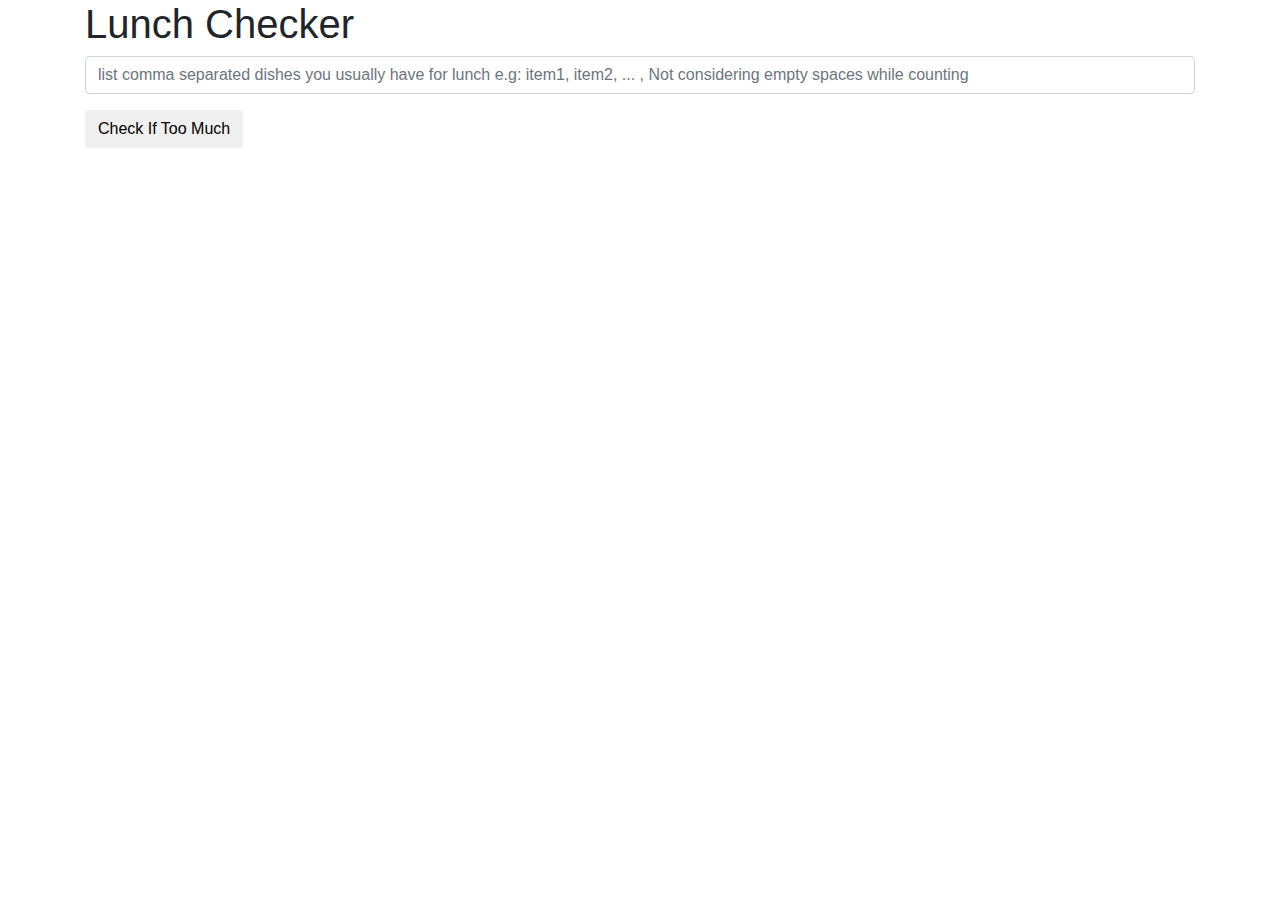
<file: Assignment1/index.html>
<!DOCTYPE html>
<html ng-app="LunchCheck"> <!--here is where we put the first angular
	atributte "ng- short for angular" and then app-->
	<head>
		<meta charset="utf-8">
		<meta name="viewport" content="width=device-width, initial-scale=1">
    <link rel="stylesheet" href="css/bootstrap.min.css">
		<script src="js/angular.min.js"></script>
		<script src="js/app.js"></script>
		<title>Assignment_1</title>

	</head>
	<body>
		<!--so here we put angular controller or 'ng-controller', co now everything
	below this div and until this div tag is closed is controlled by
	 LunchCheckController, beacuse angular looks for this name inside in our
   app.js file and thus the function in the .js file is responsable for the
  	behavior inside the div tag -->
		<div class="container" ng-controller="LunchCheckController">
			<h1>Lunch Checker</h1>

			<div class="form-group">
					<input id="lunch-menu" type="text"
					placeholder="list comma separated dishes you usually have for lunch e.g: item1, item2, ... , Not considering empty spaces while counting"
					class="form-control" ng-model = "dishes" ng-keyup="eraseDishes()">
			</div>
			<div class="form-group">
					<button class="btn btn-default" ng-click="listOfDishes()" >Check If Too Much</button>
			</div>
			<div class="form-group message">
				<!-- Your message can go here. -->
					{{result}}
			</div>
		</div>
	</body>
</html>
</file>
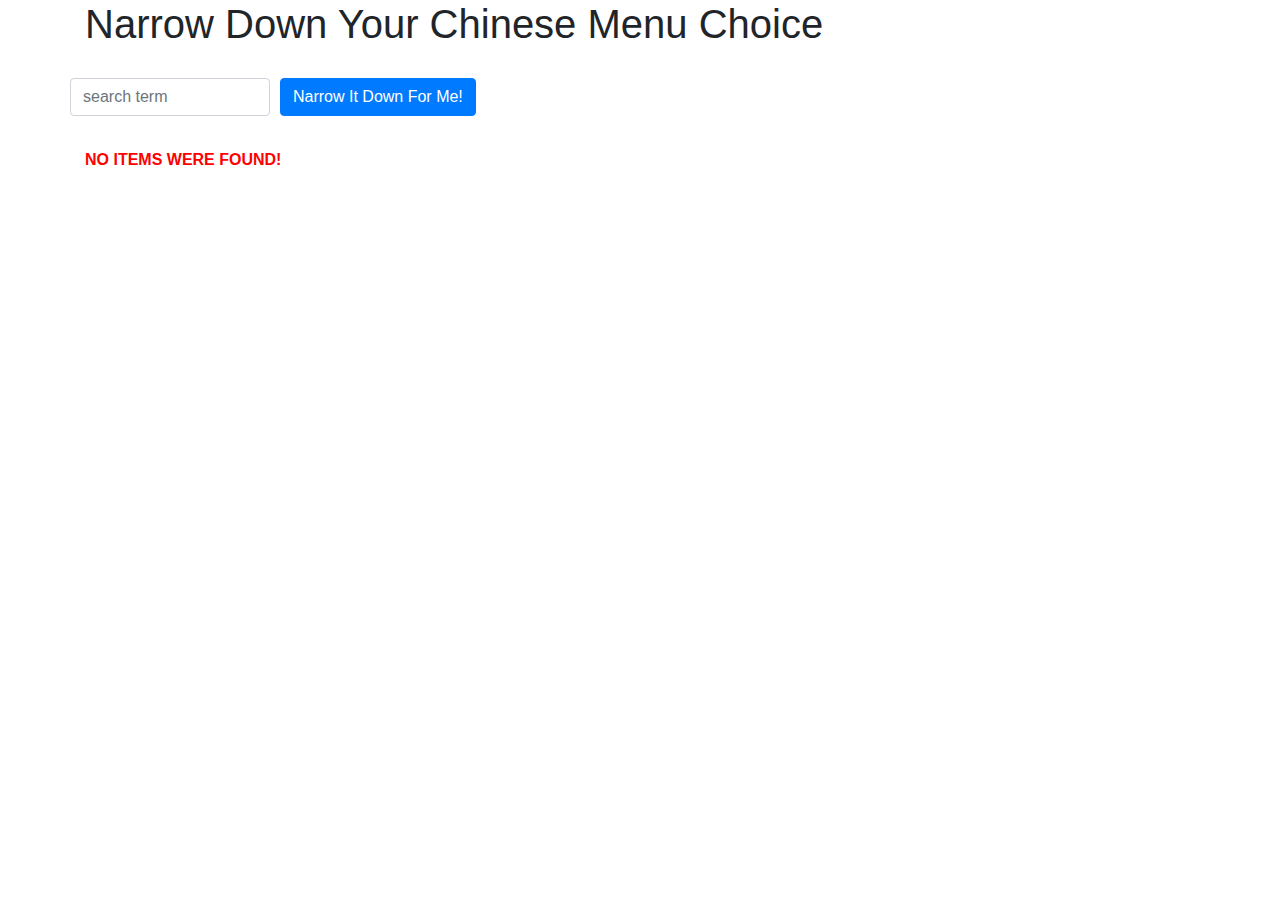
<file: Assignment3/index.html>
<!doctype html>
<html lang="en" ng-app="NarrowItDownApp">
  <head>
    <title>Narrow Down Your Menu Choice</title>
    <meta name="viewport" content="width=device-width, initial-scale=1">
    <script src="js/jquery-2.1.4.min.js"></script>
    <script type="text/javascript" src="js/bootstrap.min.js"> </script>
    <script type="text/javascript" src="js/angular.min.js"> </script>
    <script type="text/javascript" src="js/app.js"></script>
    <link rel="stylesheet" href="styles/bootstrap.min.css">
    <link rel="stylesheet" href="styles/styles.css">
  </head>
<body>
   <div class="container" ng-controller="NarrowItDownController as narrowIt">
        <h1>Narrow Down Your Chinese Menu Choice</h1>

        <div class="row">
          <div class="form-group">
            <input type="text" ng-model="narrowIt.itemSearch" placeholder="search term" class="form-control">
          </div>

          <div class="form-group narrow-button">
            <button ng-click="narrowIt.getMatchedMenuItems()" class="btn btn-primary">Narrow It Down For Me!</button>
          </div>
        </div>



        <!-- found-items should be implemented as a component -->

        <found-items  items="narrowIt.found" on-remove="narrowIt.removeItem(index)"></found-items>
    </div>

  </div>

</body>
</html>
</file>
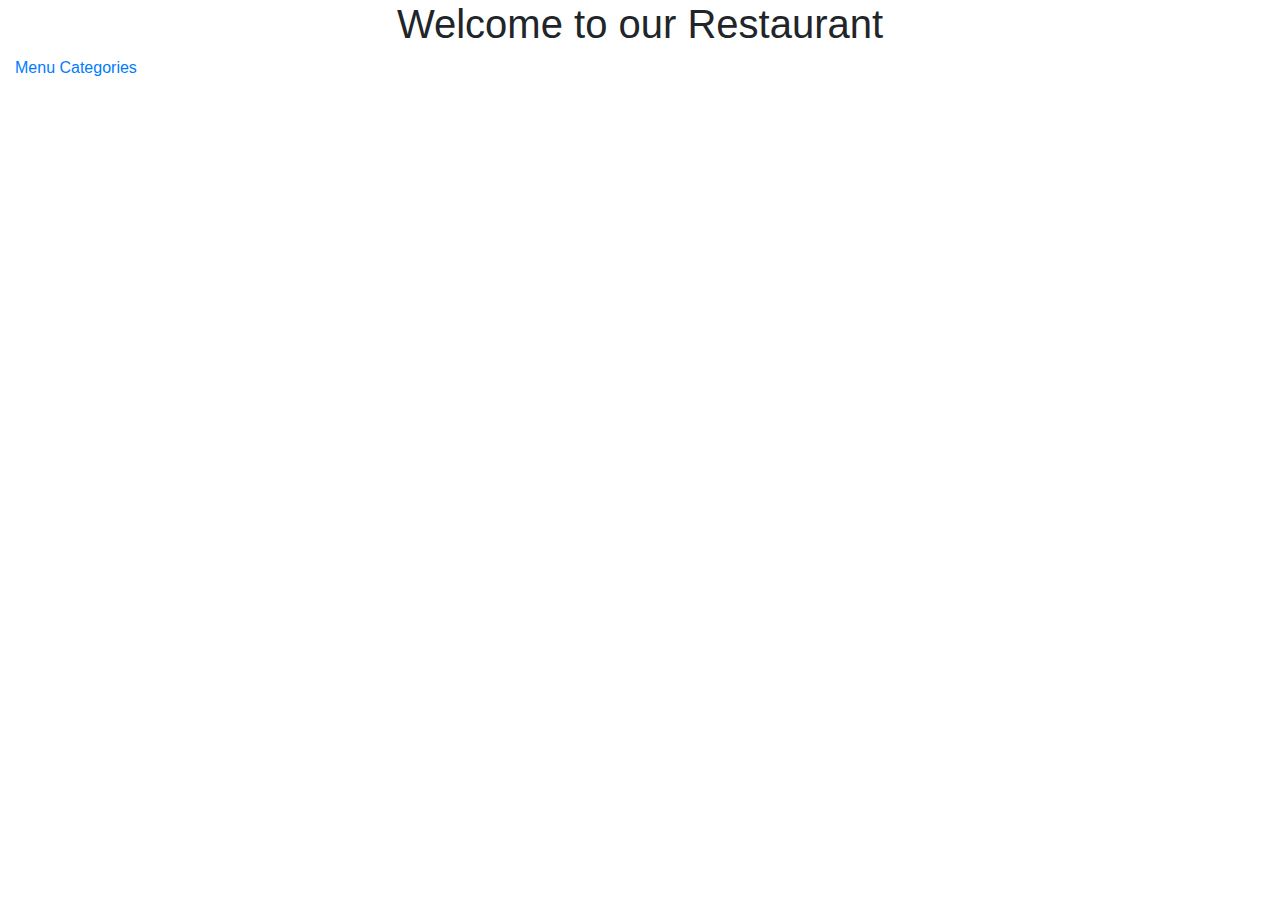
<file: Assignment4/index.html>
<!DOCTYPE html>
<html lang="en" ng-app='MenuApp'>
  <head>
    <meta charset="utf-8">
    <meta name="viewport" content="width=device-width, initial-scale=1">
    <link rel="stylesheet" href="css/bootstrap.min.css">
    <link rel="stylesheet" href="css/styles.css">
    <script type="text/javascript" src="js/jquery-2.1.4.min.js"></script>
    <script type="text/javascript" src="js/bootstrap.min.js"> </script>
    <script type="text/javascript" src="lib/angular.min.js"> </script>
    <script type="text/javascript" src="lib/angular-ui-router.min.js"></script>

    <script type="text/javascript" src="module/menuapp.module.js"> </script>
    <script type="text/javascript" src="module/data.module.js"> </script>


    <script type="text/javascript" src="module/categories.component.js"> </script>
    <script type="text/javascript" src="module/items.component.js"> </script>
    <script type="text/javascript" src="module/categories.controller.js"> </script>
    <script type="text/javascript" src="module/items.controller.js"> </script>
    <script type="text/javascript" src="module/menudata.service.js"> </script>

    <script type="text/javascript" src="module/routes.js"> </script>

    <title>Restaurant App</title>
  </head>
  <body>
    <h1>Welcome to our Restaurant</h1>
     <ui-view class="container"></ui-view>
  </body>
</html>
</file>
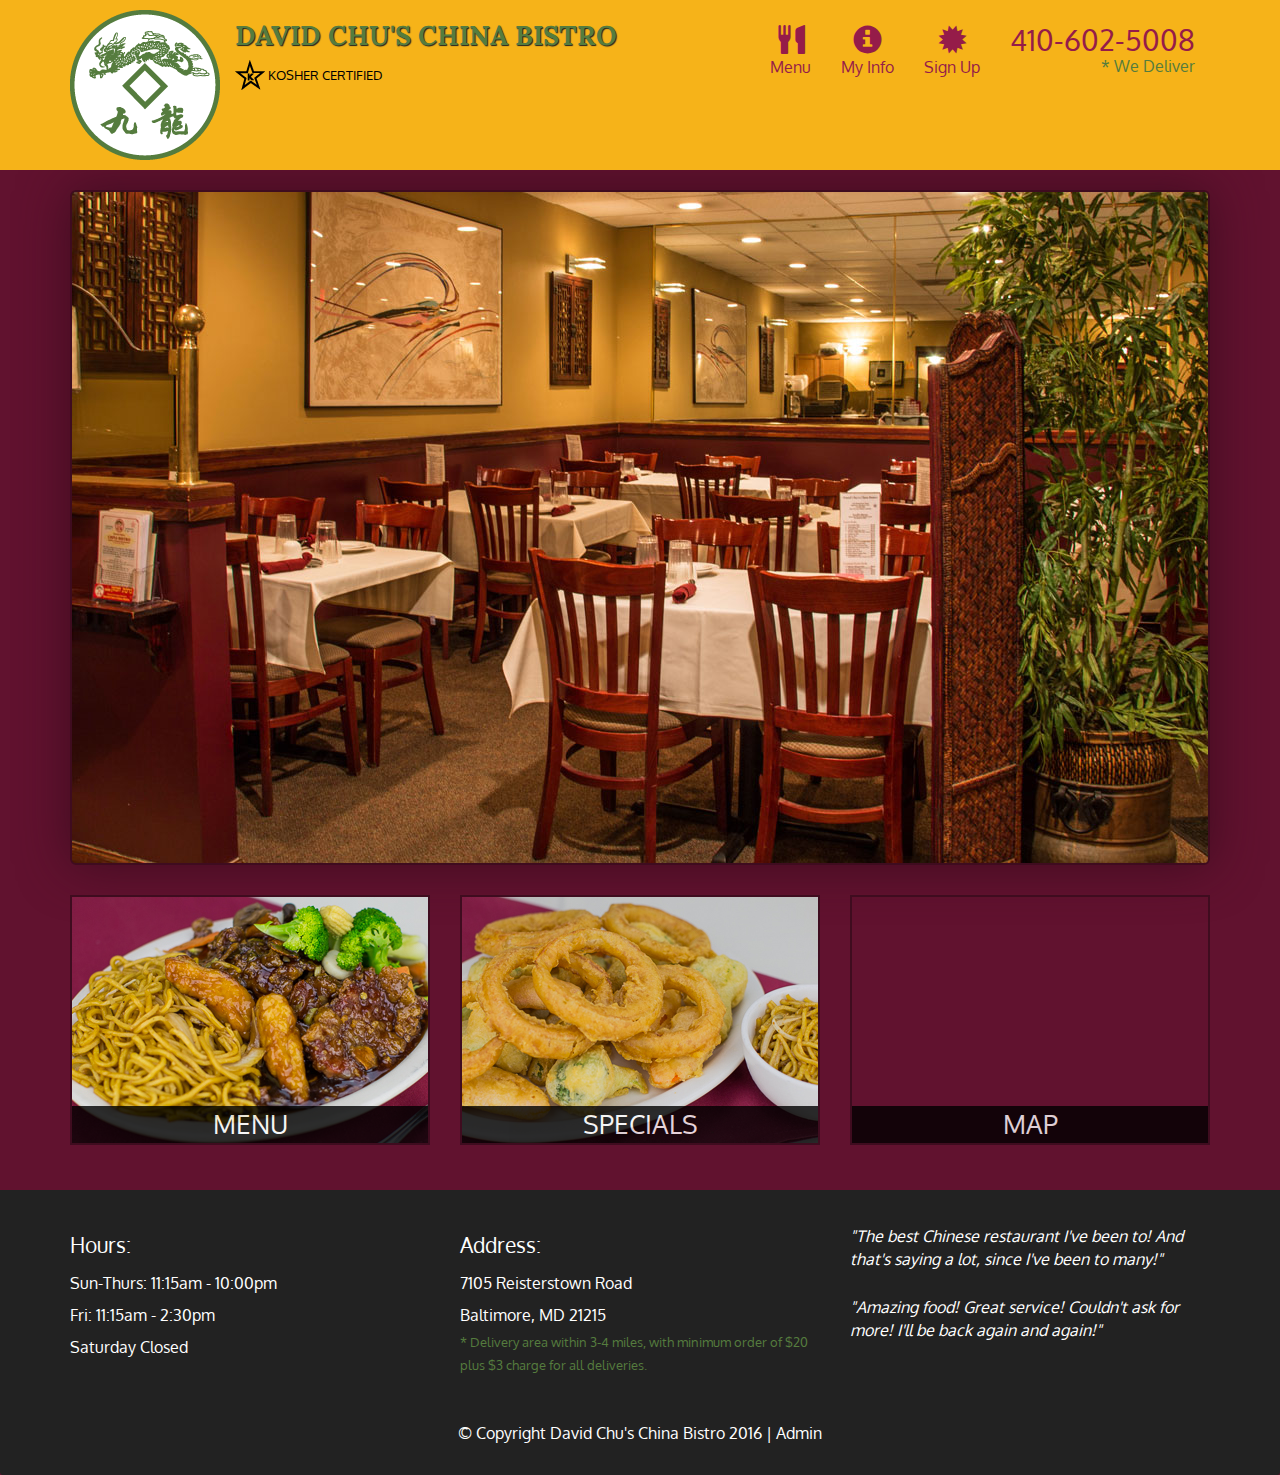
<file: Assignment5/index.html>
<!DOCTYPE html>
<html lang="en">
  <head>
    <meta charset="utf-8">
    <meta http-equiv="X-UA-Compatible" content="IE=edge">
    <meta name="viewport" content="width=device-width, initial-scale=1">
    <title>David Chu's China Bistro</title>
    <link href='https://fonts.googleapis.com/css?family=Oxygen:400,300,700' rel='stylesheet' type='text/css'>
    <link href='https://fonts.googleapis.com/css?family=Lora' rel='stylesheet' type='text/css'>
    <link rel="stylesheet" href="css/bootstrap.min.css">
    <link rel="stylesheet" href="css/restaurant.css">
    <link rel="stylesheet" href="css/common.css">
  </head>
  <body ng-app="restaurant" ng-strict-di>

    <!-- Fixed position loading indicator -->
    <loading class="loading-indicator"></loading>

    <header>

      <nav id="header-nav" class="navbar navbar-default">
        <div class="container">
          <div class="navbar-header">
            <a href="index.html" class="pull-left visible-md visible-lg">
              <div id="logo-img" alt="Logo image"></div>
            </a>

            <div class="navbar-brand">
              <a href="index.html"><h1>David Chu's China Bistro</h1></a>
              <p>
              <img src="images/star-k-logo.png" alt="Kosher certification">
              <span>Kosher Certified</span>
              </p>
            </div>

            <button id="navbarToggle" type="button" class="navbar-toggle collapsed" data-toggle="collapse" data-target="#collapsable-nav" aria-expanded="false">
              <span class="sr-only">Toggle navigation</span>
              <span class="icon-bar"></span>
              <span class="icon-bar"></span>
              <span class="icon-bar"></span>
            </button>
          </div>

          <div id="collapsable-nav" class="collapse navbar-collapse">
            <ul id="nav-list" class="nav navbar-nav navbar-right">
              <li id="navHomeButton" class="visible-xs">
                <a href="index.html">
                  <span class="glyphicon glyphicon-home"></span> Home</a>
              </li>
              <li id="navMenuButton" ui-sref-active="active">
                <a ui-sref="public.menu">
                  <span class="glyphicon glyphicon-cutlery"></span><br class="hidden-xs"> Menu</a>
              </li>
              <!-- Here is where the starting point of this assignment 5 -->
              <li>
                <a ui-sref="public.myinfo">
                  <span class="glyphicon glyphicon-info-sign"></span><br class="hidden-xs"> My Info</a>
              </li>
              <li>
                <a ui-sref="public.signup">
                  <span class="glyphicon glyphicon-certificate"></span><br class="hidden-xs"> Sign Up</a>
              </li>
              <!-- Here is the end -->
              <li id="phone" class="hidden-xs">
                <a href="tel:410-602-5008">
                  <span>410-602-5008</span></a><div>* We Deliver</div>
              </li>
            </ul><!-- #nav-list -->
          </div><!-- .collapse .navbar-collapse -->
        </div><!-- .container -->
      </nav><!-- #header-nav -->


    </header>

    <div id="call-btn" class="visible-xs">
      <a class="btn" href="tel:410-602-5008">
        <span class="glyphicon glyphicon-earphone"></span>
        410-602-5008
      </a>
    </div>
    <div id="xs-deliver" class="text-center visible-xs">* We Deliver</div>

    <ui-view>
      <div class="text-center initial-loading">
        <h2>Loading Site...</h2>
      </div>
    </ui-view>

    <footer class="panel-footer">
      <div class="container">
        <div class="row">
          <section id="hours" class="col-sm-4">
            <span>Hours:</span><br>
            Sun-Thurs: 11:15am - 10:00pm<br>
            Fri: 11:15am - 2:30pm<br>
            Saturday Closed
            <hr class="visible-xs">
          </section>
          <section id="address" class="col-sm-4">
            <span>Address:</span><br>
            7105 Reisterstown Road<br>
            Baltimore, MD 21215
            <p>* Delivery area within 3-4 miles, with minimum order of $20 plus $3 charge for all deliveries.</p>
            <hr class="visible-xs">
          </section>
          <section id="testimonials" class="col-sm-4">
            <p>"The best Chinese restaurant I've been to! And that's saying a lot, since I've been to many!"</p>
            <p>"Amazing food! Great service! Couldn't ask for more! I'll be back again and again!"</p>
          </section>
        </div>
        <div class="text-center">
          &copy; Copyright David Chu's China Bistro 2016 |
          <a ui-sref="admin.auth">Admin</a></div>
      </div>
    </footer>

    <!-- Libs -->
    <script src="lib/jquery-2.1.4.min.js"></script>
    <script src="lib/bootstrap.min.js"></script>
    <script src="lib/angular.min.js"></script>
    <script src="lib/angular-ui-router.min.js"></script>

    <!-- Main Restaurant Module -->
    <script src="src/restaurant.module.js"></script>

    <!-- Common Module -->
    <script src="src/common/common.module.js"></script>
    <script src="src/common/loading/loading.component.js"></script>
    <script src="src/common/loading/loading.interceptor.js"></script>
    <script src="src/common/menu.service.js"></script>

    <!-- Public Module -->
    <script src="src/public/public.module.js"></script>
    <script src="src/public/public.routes.js"></script>
    <script src="src/public/menu/menu.controller.js"></script>
    <script src="src/public/menu-category/menu-category.component.js"></script>
    <script src="src/public/menu-items/menu-items.controller.js"></script>
    <script src="src/public/menu-item/menu-item.component.js"></script>
    <script type="text/javascript" src="src/public/sign-up/sign-up.component.js"></script>
    <script type="text/javascript" src="src/public/sign-up/sign-up.controller.js"></script>
    <script type="text/javascript" src="src/public/sign-up/client.service.js"></script>
    <script type="text/javascript" src="src/public/sign-up/directive.client.js"></script>
    <script type="text/javascript" src="src/public/my-info/my-info.component.js"></script>
    <!-- ADMIN SITE -->

    <!--Application files -->

  </body>

</html>
</file>
<file: Assignment3/styles/styles.css>
h1 {
  margin-bottom: 30px;
}
input[type="text"] {
  width: 200px;
  float: left;
}

.error {
  color: red;
  font-weight: bold;
}
.narrow-button {
  float: left;
  margin-left: 10px;
}
.loader {
  display: none;
  margin-left: 5px;
  font-size: 10px;
  float: left;
  border-top: 1.1em solid rgba(147, 147, 147, 0.2);
  border-right: 1.1em solid rgba(147, 147, 147, 0.2);
  border-bottom: 1.1em solid rgba(147, 147, 147, 0.2);
  border-left: 1.1em solid #676767;
  -webkit-transform: translateZ(0);
  -ms-transform: translateZ(0);
  transform: translateZ(0);
  -webkit-animation: load8 1.1s infinite linear;
  animation: load8 1.1s infinite linear;
}
.loader,
.loader:after {
  border-radius: 50%;
  width: 3em;
  height: 3em;
}
@-webkit-keyframes load8 {
  0% {
    -webkit-transform: rotate(0deg);
    transform: rotate(0deg);
  }
  100% {
    -webkit-transform: rotate(360deg);
    transform: rotate(360deg);
  }
}
@keyframes load8 {
  0% {
    -webkit-transform: rotate(0deg);
    transform: rotate(0deg);
  }
  100% {
    -webkit-transform: rotate(360deg);
    transform: rotate(360deg);
  }
}
</file>
<file: Assignment4/css/styles.css>
h1, h2, h3, h4 {
  text-align: center;
}

.menuName {
  border: 1px solid black;
  margin-bottom: 10px;
  cursor: pointer;
}

.menuDetail {
  border: 1px solid black;
  margin-bottom: 20px;
  padding: 0 20px 20px 20px;
  display: block;
}

.menuBox {

    padding: 30px;
  }

.innerBox {
  padding: 0 20px 0 20px;
}
</file>
<file: Assignment5/css/restaurant.css>
body {
  font-size: 16px;
  color: #fff;
  background-color: #61122f;
  font-family: 'Oxygen', sans-serif;
}

.initial-loading {
  margin-top: 60px;
}

/** HEADER **/
#header-nav {
  background-color: #f6b319;
  border-radius: 0;
  border: 0;
}

#logo-img {
  background: url('../images/restaurant-logo_large.png') no-repeat;
  width: 150px;
  height: 150px;
  margin: 10px 15px 10px 0;
}

.navbar-brand {
  padding-top: 25px;
}
.navbar-brand h1 { /* Restaurant name */
  font-family: 'Lora', serif;
  color: #557c3e;
  font-size: 1.5em;
  text-transform: uppercase;
  font-weight: bold;
  text-shadow: 1px 1px 1px #222;
  margin-top: 0;
  margin-bottom: 0;
  line-height: .75;
}
.navbar-brand a:hover, .navbar-brand a:focus {
  text-decoration: none;
}
.navbar-brand p { /* Kosher cert */
  color: #000;
  text-transform: uppercase;
  font-size: .7em;
  margin-top: 15px;
}
.navbar-brand p span { /* Star-K */
  vertical-align: middle;
}

#nav-list {
  margin-top: 10px;
}
#nav-list a {
  color: #951C49;
  text-align: center;
}
#nav-list a:hover {
  background: #E7E7E7;
}
#nav-list a span {
  font-size: 1.8em;
}

#phone {
  margin-top: 5px;
}
#phone a { /* Phone number */
  text-align: right;
  padding-bottom: 0;
}
#phone div { /* We Deliver */
  color: #557c3e;
  text-align: right;
  padding-right: 15px;
}

.navbar-header button.navbar-toggle, .navbar-header .icon-bar {
  border: 1px solid #61122f;
}
.navbar-header button.navbar-toggle {
  clear: both;
  margin-top: -30px;
}
/* END HEADER */

/* FOOTER */
.panel-footer {
  margin-top: 30px;
  padding-top: 35px;
  padding-bottom: 30px;
  background-color: #222;
  border-top: 0;
}
.panel-footer div.row {
  margin-bottom: 35px;
}
#hours, #address {
  line-height: 2;
}
#hours > span, #address > span {
  font-size: 1.3em;
}
#address p {
  color: #557c3e;
  font-size: .8em;
  line-height: 1.8;
}
#testimonials {
  font-style: italic;
}
#testimonials p:nth-child(2) {
  margin-top: 25px;
}
a[ui-sref="admin.auth"] {
  color: #fff;
}
/* END FOOTER */

/********** Medium devices only **********/
@media (min-width: 992px) and (max-width: 1199px) {
  /* Header */
  #logo-img {
    background: url('../images/restaurant-logo_medium.png') no-repeat;
    width: 100px;
    height: 100px;
    margin: 5px 5px 5px 0;
  }
  /* End Header */
}


/********** Extra small devices only **********/
@media (max-width: 767px) {
  /* Header */
  .navbar-brand {
    padding-top: 10px;
    height: 80px;
  }
  .navbar-brand h1 { /* Restaurant name */
    padding-top: 10px;
    font-size: 5vw; /* 1vw = 1% of viewport width */
  }
  .navbar-brand p { /* Kosher cert */
    font-size: .6em;
    margin-top: 12px;
  }
  .navbar-brand p img { /* Star-K */
    height: 20px;
  }

  #collapsable-nav a { /* Collapsed nav menu text */
    font-size: 1.2em;
  }
  #collapsable-nav a span { /* Collapsed nav menu glyph */
    font-size: 1em;
    margin-right: 5px;
  }

  #call-btn > a {
    font-size: 1.5em;
    display: block;
    margin: 0 20px;
    padding: 10px;
    border: 2px solid #fff;
    background-color: #f6b319;
    color: #951c49;
  }
  #xs-deliver {
    margin-top: 5px;
    font-size: .7em;
    letter-spacing: .1em;
    text-transform: uppercase;
  }
  /* End Header */

  /* Footer */
  .panel-footer section {
    margin-bottom: 30px;
    text-align: center;
  }
  .panel-footer section:nth-child(3) {
    margin-bottom: 0; /* margin already exists on the whole row */
  }
  .panel-footer section hr {
    width: 50%;
  }
  /* End Footer */
}


/********** Super extra small devices Only :-) (e.g., iPhone 4) **********/
@media (max-width: 479px) {
  /* Header */
  .navbar-brand h1 { /* Restaurant name */
    padding-top: 5px;
    font-size: 6vw;
  }
  /* End Header */
}
</file>
<file: Assignment5/css/common.css>
.loading-indicator {
    display: block;
    width: 70px;
    position: fixed;
    left: 0;
    right: 0;
    margin: 0 auto;
    top: 40%;
    z-index: 100;
    background-color: #FFF;
}

.loading-indicator img {
    width: 70px;
    background-color: #FFF;
}

.ui-view-placeholder {
    margin-top: 60px;
}

#info {
  color:white;
  text-align: center;
  font-size: 20px;
}
</file>
